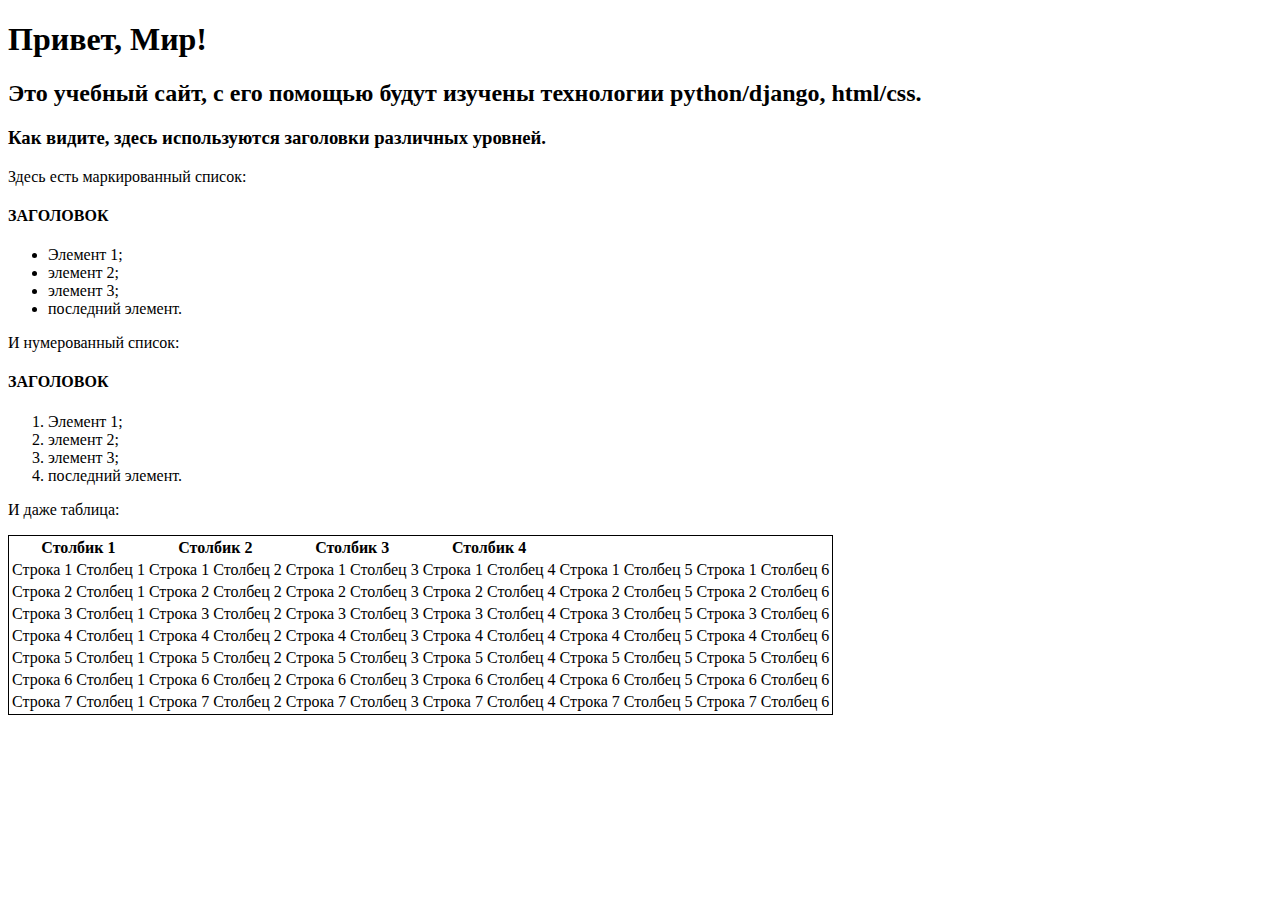
<file: LAB2/firstwebpage/flatpages/templates/index.html>
<!DOCTYPE html>
<html>
    <head>
        <title>Привет, Мир!</title>
    </head>
    <body>
        <h1>Привет, Мир!</h1>
        <h2>Это учебный сайт, с его помощью будут изучены технологии 
            python/django, html/css.</h2>
        <h3>Как видите, здесь используются заголовки различных 
            уровней.</h3>
        <p>Здесь есть маркированный список:</p>
        <h4>
		<h4>ЗАГОЛОВОК</h4>
		<ul>
            <li>Элемент 1;</li>
            <li>элемент 2;</li>
            <li>элемент 3;</li>
            <li>последний элемент.</li>
        </ul>
		</h4>
        <p>И нумерованный список:</p>
        <h4>
		<h4>ЗАГОЛОВОК</h4>
		<ol>
            <li>Элемент 1;</li>
            <li>элемент 2;</li>
            <li>элемент 3;</li>
            <li>последний элемент.</li>
        </ol>
		</h4>
        <p>И даже таблица:</p>
        <table style="border: 1px solid">
            <thead>
                <tr>
                    <th>Столбик 1</th>
                    <th>Столбик 2</th>
                    <th>Столбик 3</th>
                    <th>Столбик 4</th>
                </tr>
            </thead>
            <tr>
                <td>Строка 1 Столбец 1</td>
                <td>Строка 1 Столбец 2</td>
                <td>Строка 1 Столбец 3</td>
                <td>Строка 1 Столбец 4</td>
				<td>Строка 1 Столбец 5</td>
				<td>Строка 1 Столбец 6</td>
            </tr>
            <tr>
                <td>Строка 2 Столбец 1</td>
                <td>Строка 2 Столбец 2</td>
                <td>Строка 2 Столбец 3</td>
                <td>Строка 2 Столбец 4</td>
				<td>Строка 2 Столбец 5</td>
				<td>Строка 2 Столбец 6</td>
            </tr>
            <tr>
                <td>Строка 3 Столбец 1</td>
                <td>Строка 3 Столбец 2</td>
                <td>Строка 3 Столбец 3</td>
                <td>Строка 3 Столбец 4</td>
				<td>Строка 3 Столбец 5</td>
				<td>Строка 3 Столбец 6</td>
            </tr>
			<tr>
                <td>Строка 4 Столбец 1</td>
                <td>Строка 4 Столбец 2</td>
                <td>Строка 4 Столбец 3</td>
                <td>Строка 4 Столбец 4</td>
				<td>Строка 4 Столбец 5</td>
				<td>Строка 4 Столбец 6</td>
            </tr>
            <tr>
                <td>Строка 5 Столбец 1</td>
                <td>Строка 5 Столбец 2</td>
                <td>Строка 5 Столбец 3</td>
                <td>Строка 5 Столбец 4</td>
				<td>Строка 5 Столбец 5</td>
				<td>Строка 5 Столбец 6</td>
            </tr>
			<tr>
                <td>Строка 6 Столбец 1</td>
                <td>Строка 6 Столбец 2</td>
                <td>Строка 6 Столбец 3</td>
                <td>Строка 6 Столбец 4</td>
				<td>Строка 6 Столбец 5</td>
				<td>Строка 6 Столбец 6</td>
            </tr>
			<tr>
                <td>Строка 7 Столбец 1</td>
                <td>Строка 7 Столбец 2</td>
                <td>Строка 7 Столбец 3</td>
                <td>Строка 7 Столбец 4</td>
				<td>Строка 7 Столбец 5</td>
				<td>Строка 7 Столбец 6</td>
            </tr>
        </table>
    </body>
</html>
</file>
